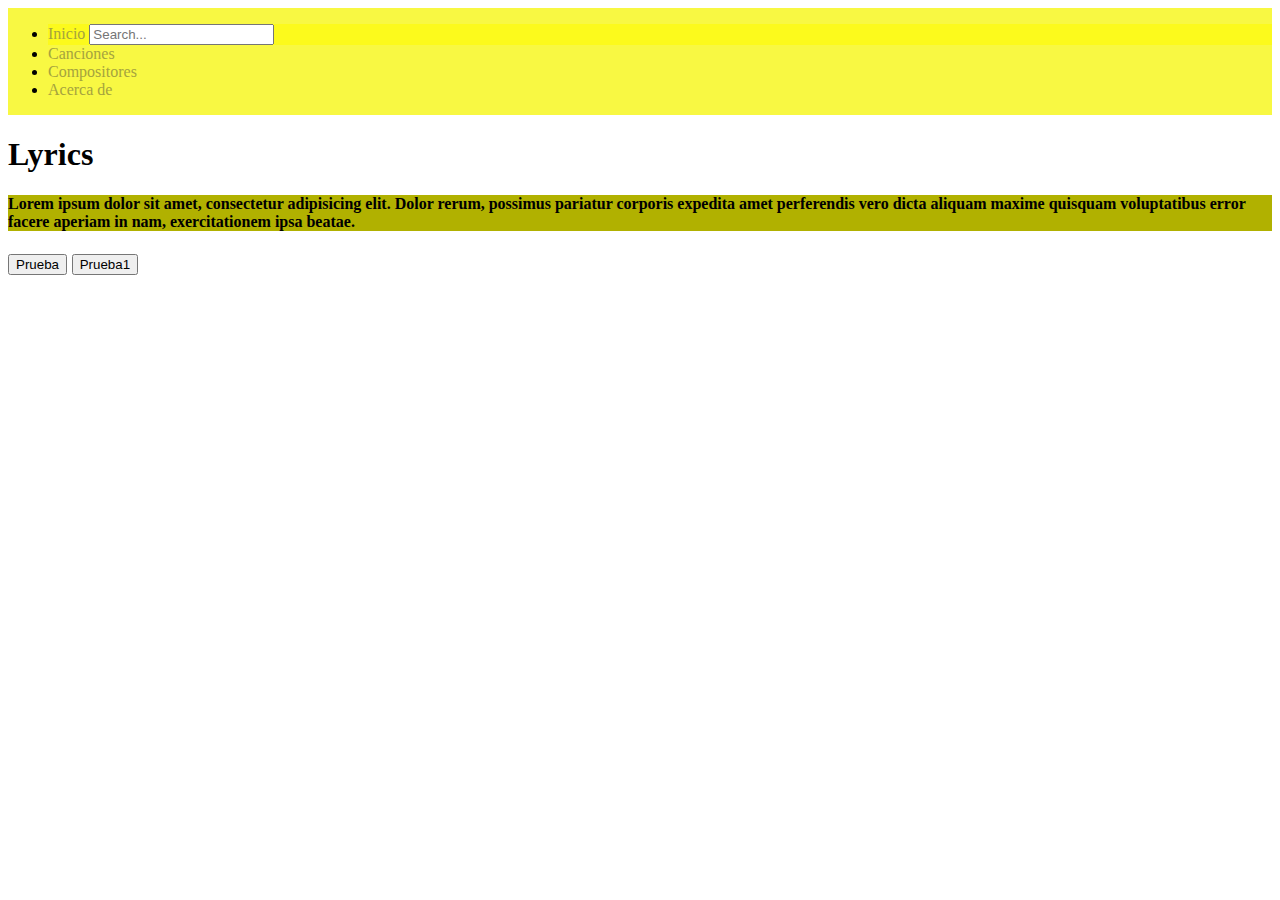
<file: index.html>
<!DOCTYPE html>
<html lang="en">
<head>
    <meta charset="UTF-8">
    <meta name="viewport" content="width=device-width, initial-scale=1.0">
    <title>Inicio</title>
    <link rel="stylesheet" href="assets/css/estilos.css" type="text/css">
</head>
<body>
    <header>
        <nav>
            <ul>
               <li><a href="#" class="activo">Inicio <input type="text" placeholder="Search..."></a></li>
               <li><a href="/pages/canciones.html">Canciones</a></a></li>
               <li><a href="/pages/compositores.html">Compositores</a></li> 
               <li><a href="/pages/acerca.html">Acerca de</a></li>
            </ul>
        </nav>
    </header>    
</body>

<main>
    <div>
        <h1>Lyrics</h1>
        <h4 class="miJumbo">Lorem ipsum dolor sit amet, consectetur adipisicing elit. Dolor rerum, possimus pariatur corporis expedita amet perferendis vero dicta aliquam maxime quisquam voluptatibus error facere aperiam in nam, exercitationem ipsa beatae.</h4>
    </div>
    <div>
        <h3><input type="button" value="Prueba"> <input type="button" value="Prueba1"></h3>
        
        
    </div>
</main>
</html>
</file>
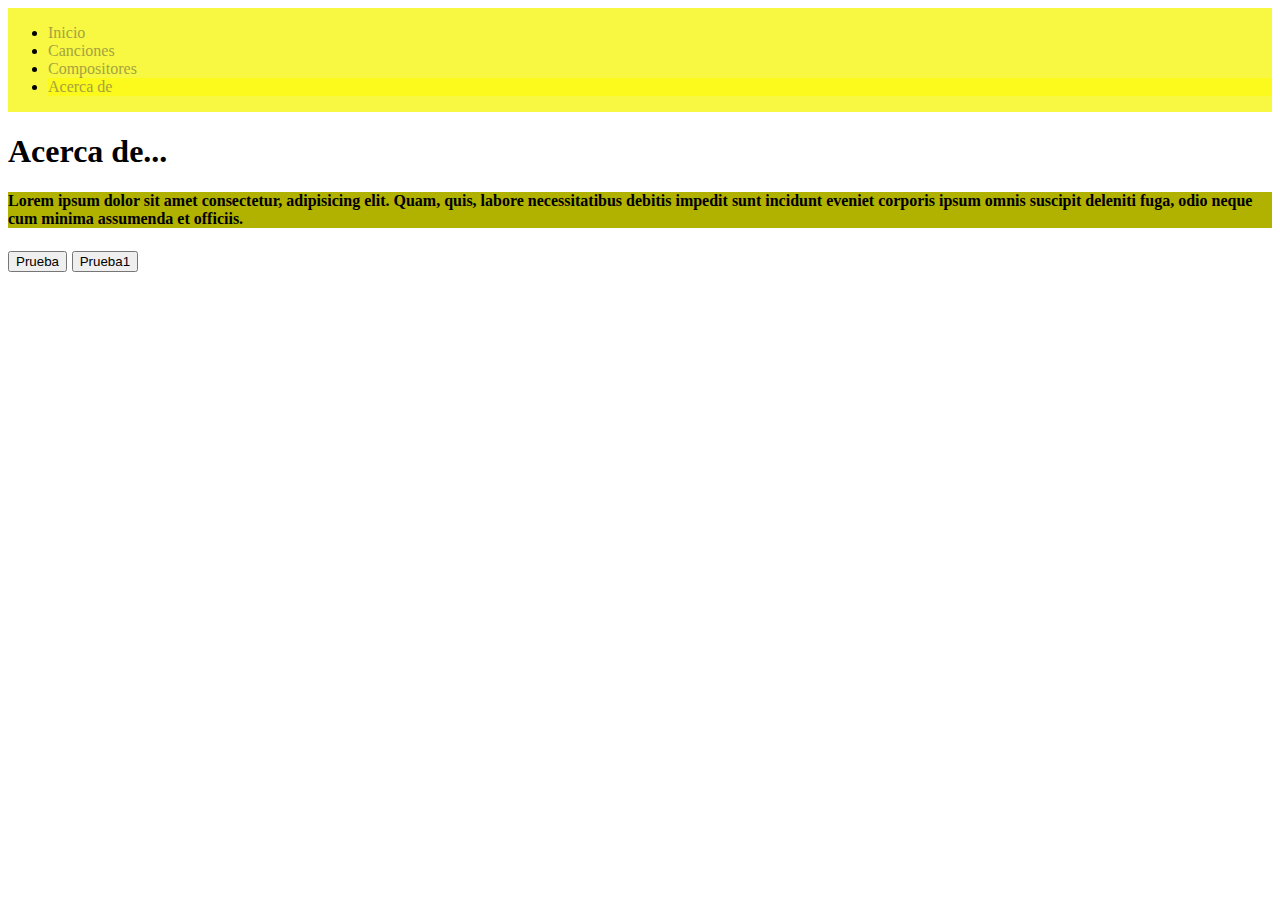
<file: pages/acerca.html>
<!DOCTYPE html>
<html lang="en">
<head>
    <meta charset="UTF-8">
    <meta name="viewport" content="width=device-width, initial-scale=1.0">
    <title>Acerca de</title>
    <link rel="stylesheet" href="../assets/css/estilos.css" type="text/css">
</head>
<body>
    <header>
        <nav>
            <ul>
               <li><a href="../index.html">Inicio</a></li>
               <li><a href="canciones.html">Canciones</a></li>
               <li><a href="compositores.html">Compositores</a></li> 
               <li><a href="#" class="activo">Acerca de</a></li>
            </ul>
        </nav>
    </header>    
</body>

<main>
    <div>
        <h1>Acerca de...</h1>
        <h4 class="miJumbo">Lorem ipsum dolor sit amet consectetur, adipisicing elit. Quam, quis, labore necessitatibus debitis impedit sunt incidunt eveniet corporis ipsum omnis suscipit deleniti fuga, odio neque cum minima assumenda et officiis.</h4>
    </div>
    <div>
        <h3><input type="button" value="Prueba"> <input type="button" value="Prueba1"></h3>
        
        
    </div>
</main>
</html>
</file>
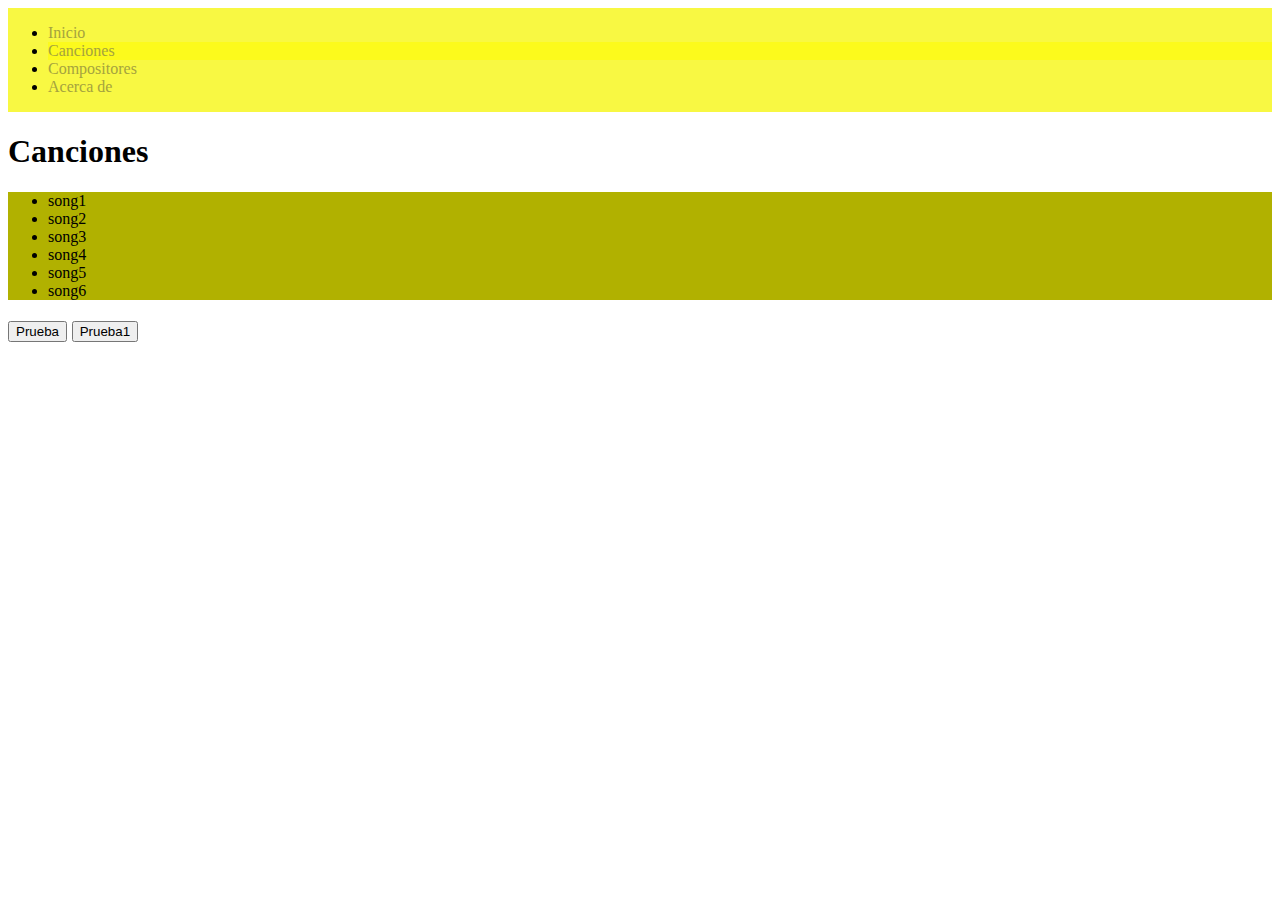
<file: pages/canciones.html>
<!DOCTYPE html>
<html lang="en">
<head>
    <meta charset="UTF-8">
    <meta name="viewport" content="width=device-width, initial-scale=1.0">
    <title>Canciones</title>
    <link rel="stylesheet" href="../assets/css/estilos.css" type="text/css">
</head>
<body>
    <header>
        <nav>
            <ul>
               <li><a href="../index.html">Inicio</a></li>
               <li><a href="#" class="activo">Canciones</a></li>
               <li><a href="compositores.html">Compositores</a></li> 
               <li><a href="acerca.html">Acerca de</a></li>
            </ul>
        </nav>
    </header>    
</body>

<main>
    <div>
        <h1>Canciones</h1>
        <nav class="miJumbo">
            <ul>
                <li>song1</li>
                <li>song2</li>
                <li>song3</li>
                <li>song4</li>
                <li>song5</li>
                <li>song6</li>
            </ul>
        </nav>
    </div>
    <div>
        <h3><input type="button" value="Prueba"> <input type="button" value="Prueba1"></h3>
        
        
    </div>
</main>
</html>
</file>
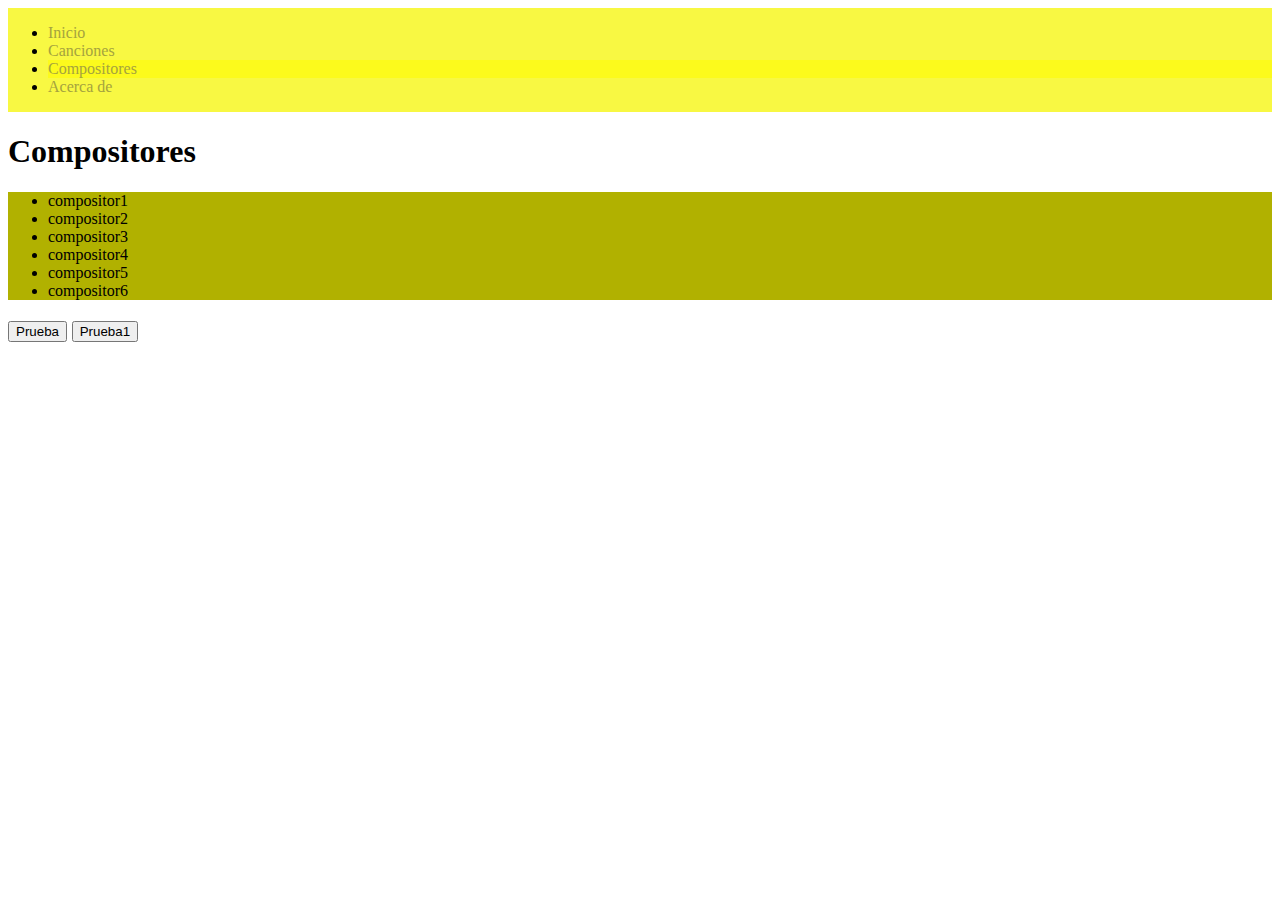
<file: pages/compositores.html>
<!DOCTYPE html>
<html lang="en">
<head>
    <meta charset="UTF-8">
    <meta name="viewport" content="width=device-width, initial-scale=1.0">
    <title>Compositores</title>
    <link rel="stylesheet" href="../assets/css/estilos.css" type="text/css">
</head>
<body>
    <header>
        <nav>
            <ul>
               <li><a href="../index.html">Inicio</a></li>
               <li><a href="canciones.html">Canciones</a></li>
               <li><a href="#" class="activo">Compositores</a></li> 
               <li><a href="acerca.html">Acerca de</a></li>
            </ul>
        </nav>
    </header>    
</body>

<main>
    <div>
        <h1>Compositores</h1>
        <nav class="miJumbo">
            <ul>
                <li>compositor1</li>
                <li>compositor2</li>
                <li>compositor3</li>
                <li>compositor4</li>
                <li>compositor5</li>
                <li>compositor6</li>
            </ul>
        </nav>
    </div>
    <div>
        <h3><input type="button" value="Prueba"> <input type="button" value="Prueba1"></h3>
        
        
    </div>
</main>
</html>
</file>
<file: assets/css/estilos.css>
header{
    margin: 0;
    padding: 0;
    overflow: hidden;
    list-style-type: none;
    background-color:rgb(248, 248, 67);
}

li a{
    color:rgb(165, 163, 62);
    display: block;
    padding: 14 px 16px;
    text-decoration:none;
}

li a:hover{
    background-color:rgb(190, 187, 4);
}

.activo{
    background-color: rgba(255, 251, 0, 0.582);
}

.derecha{
    float: right;
}

.miJumbo{
    background-color: rgb(177, 177, 0);
}
</file>
